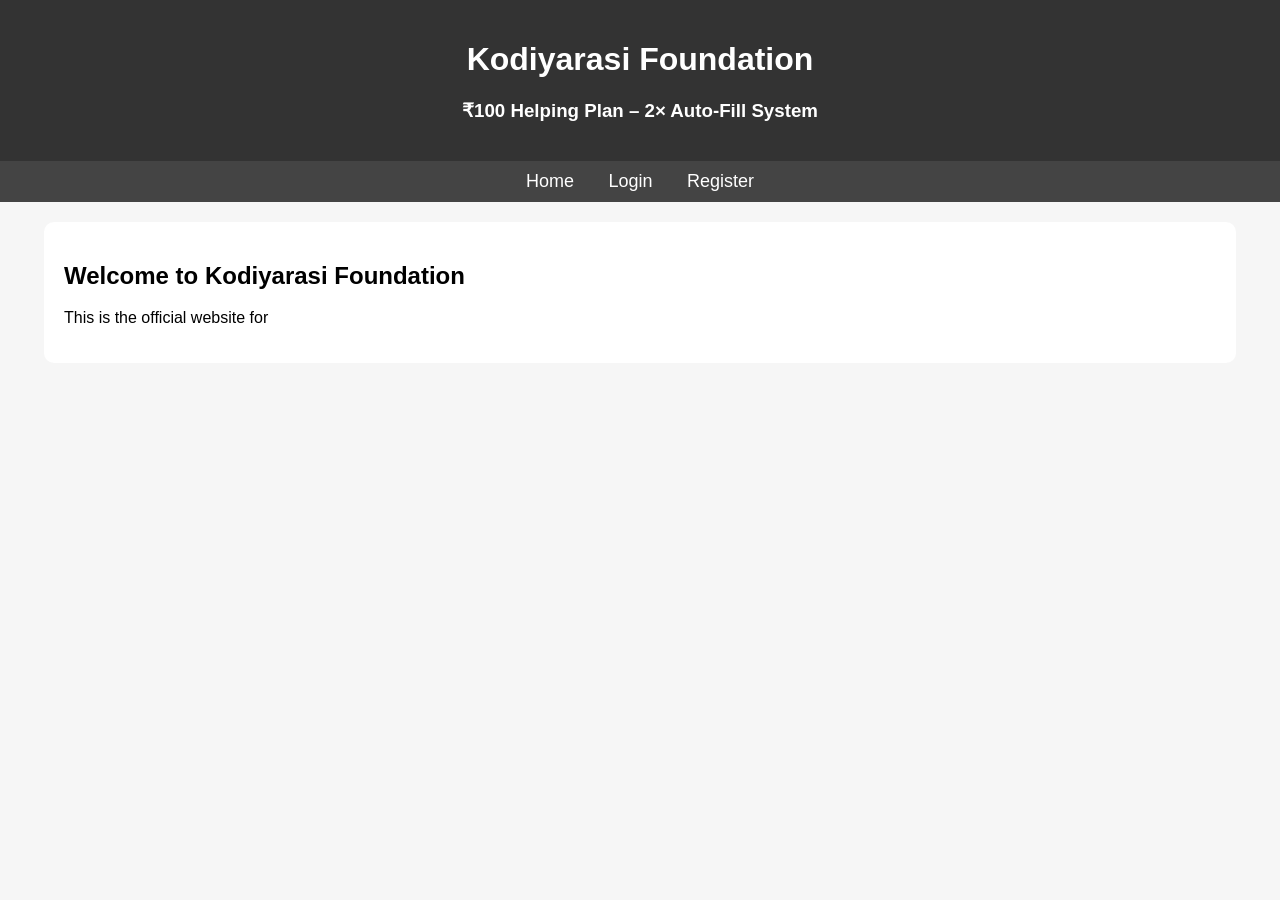
<file: index.html>
<!DOCTYPE html>
<html lang="en">
<head>
    <meta charset="UTF-8">
    <meta name="viewport" content="width=device-width, initial-scale=1.0">
    <title>Kodiyarasi Foundation – Helping Plan</title>
    <link rel="stylesheet" href="style.css">
</head>
<body>

    <header>
        <h1>Kodiyarasi Foundation</h1>
        <h3>₹100 Helping Plan – 2× Auto-Fill System</h3>
    </header>

    <nav>
        <a href="index.html">Home</a>
        <a href="login.html">Login</a>
        <a href="register.html">Register</a>
    </nav>

    <section class="container">
        <h2>Welcome to Kodiyarasi Foundation</h2>
        <p>This is the official website for
</file>
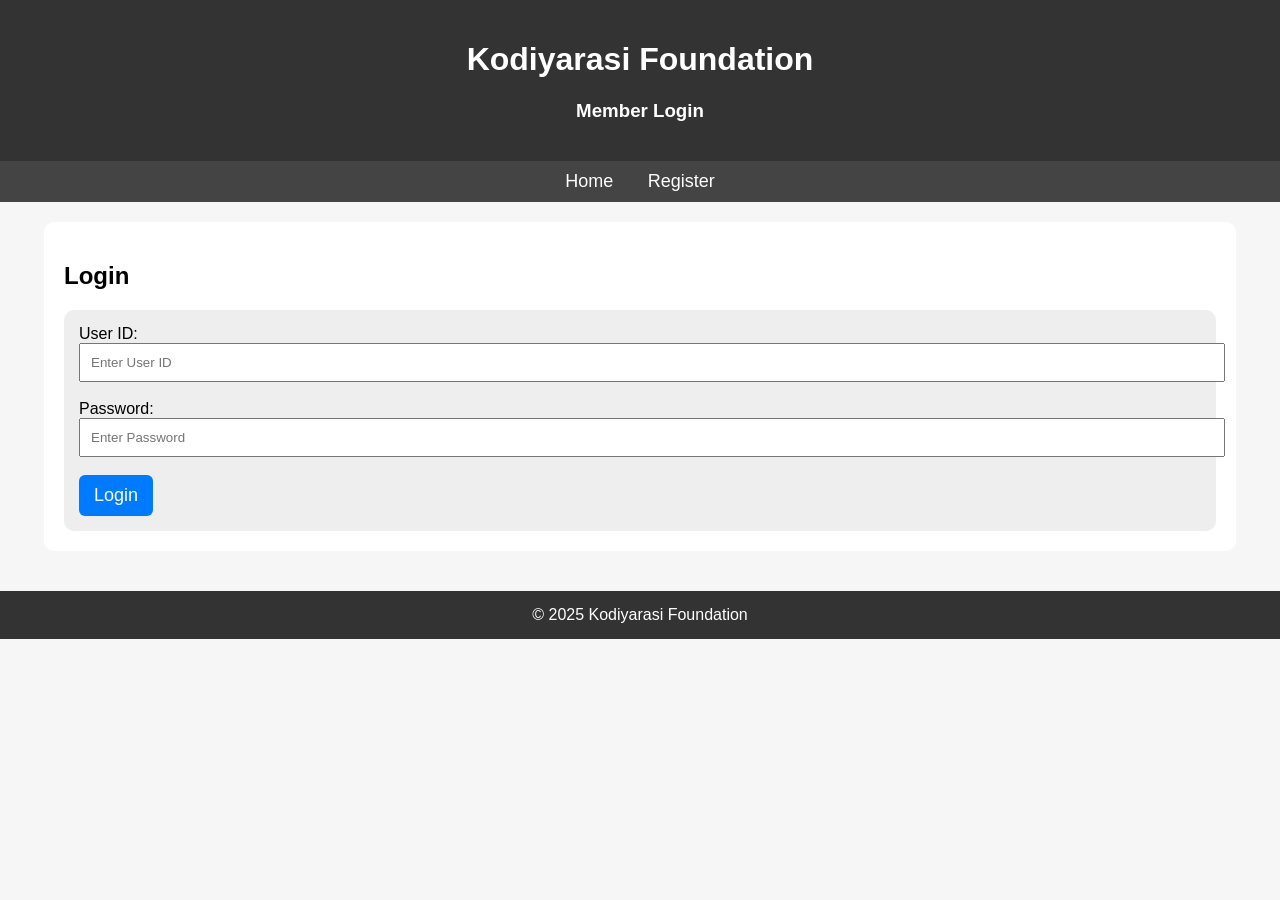
<file: login.html>
<!DOCTYPE html>
<html lang="en">
<head>
    <meta charset="UTF-8">
    <meta name="viewport" content="width=device-width, initial-scale=1.0">
    <title>Login - Kodiyarasi Foundation</title>
    <link rel="stylesheet" href="style.css">
</head>
<body>

<header>
    <h1>Kodiyarasi Foundation</h1>
    <h3>Member Login</h3>
</header>

<nav>
    <a href="index.html">Home</a>
    <a href="register.html">Register</a>
</nav>

<section class="container">
    <h2>Login</h2>

    <div class="card">
        <form>
            <label>User ID:</label><br>
            <input type="text" style="width: 100%; padding:10px;" placeholder="Enter User ID"><br><br>

            <label>Password:</label><br>
            <input type="password" style="width: 100%; padding:10px;" placeholder="Enter Password"><br><br>

            <a class="btn" href="#">Login</a>
        </form>
    </div>
</section>

<footer>
    © 2025 Kodiyarasi Foundation
</footer>

</body>
</html>
</file>
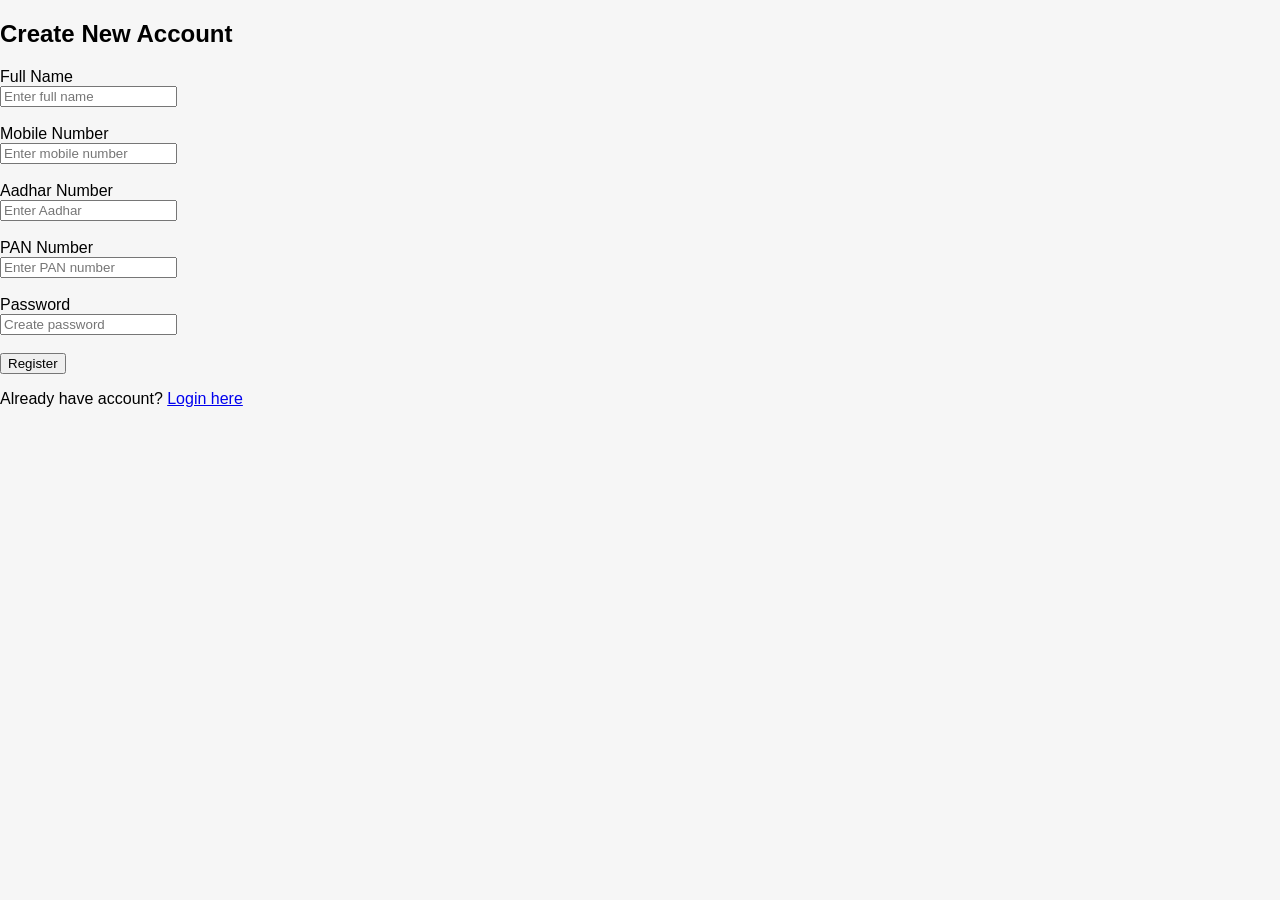
<file: register.html>
<!DOCTYPE html>
<html>
<head>
    <meta charset="UTF-8">
    <title>Create Account – Kodiyarasi Foundation</title>
    <link rel="stylesheet" href="style.css">
</head>
<body>
    <h2>Create New Account</h2>

    <form>
        <label>Full Name</label><br>
        <input type="text" placeholder="Enter full name"><br><br>

        <label>Mobile Number</label><br>
        <input type="text" placeholder="Enter mobile number"><br><br>

        <label>Aadhar Number</label><br>
        <input type="text" placeholder="Enter Aadhar"><br><br>

        <label>PAN Number</label><br>
        <input type="text" placeholder="Enter PAN number"><br><br>

        <label>Password</label><br>
        <input type="password" placeholder="Create password"><br><br>

        <button type="submit">Register</button>
    </form>

    <p>Already have account? <a href="login.html">Login here</a></p>

</body>
</html>
</file>
<file: style.css>
body {
    margin: 0;
    font-family: Arial, sans-serif;
    background: #f6f6f6;
}

header {
    background: #333;
    color: white;
    padding: 20px;
    text-align: center;
}

nav {
    background: #444;
    padding: 10px;
    text-align: center;
}

nav a {
    color: white;
    margin: 0 15px;
    text-decoration: none;
    font-size: 18px;
}

nav a:hover {
    color: #ffcc00;
}

.container {
    width: 90%;
    margin: 20px auto;
    background: white;
    padding: 20px;
    border-radius: 10px;
}

.card {
    background: #eee;
    padding: 15px;
    margin-top: 20px;
    border-radius: 10px;
}

.btn {
    display: inline-block;
    background: #007bff;
    color: white;
    padding: 10px 15px;
    border-radius: 6px;
    text-decoration: none;
    font-size: 18px;
}

.btn:hover {
    background: #0056b3;
}

footer {
    text-align: center;
    background: #333;
    color: white;
    padding: 15px;
    margin-top: 40px;
}
</file>
